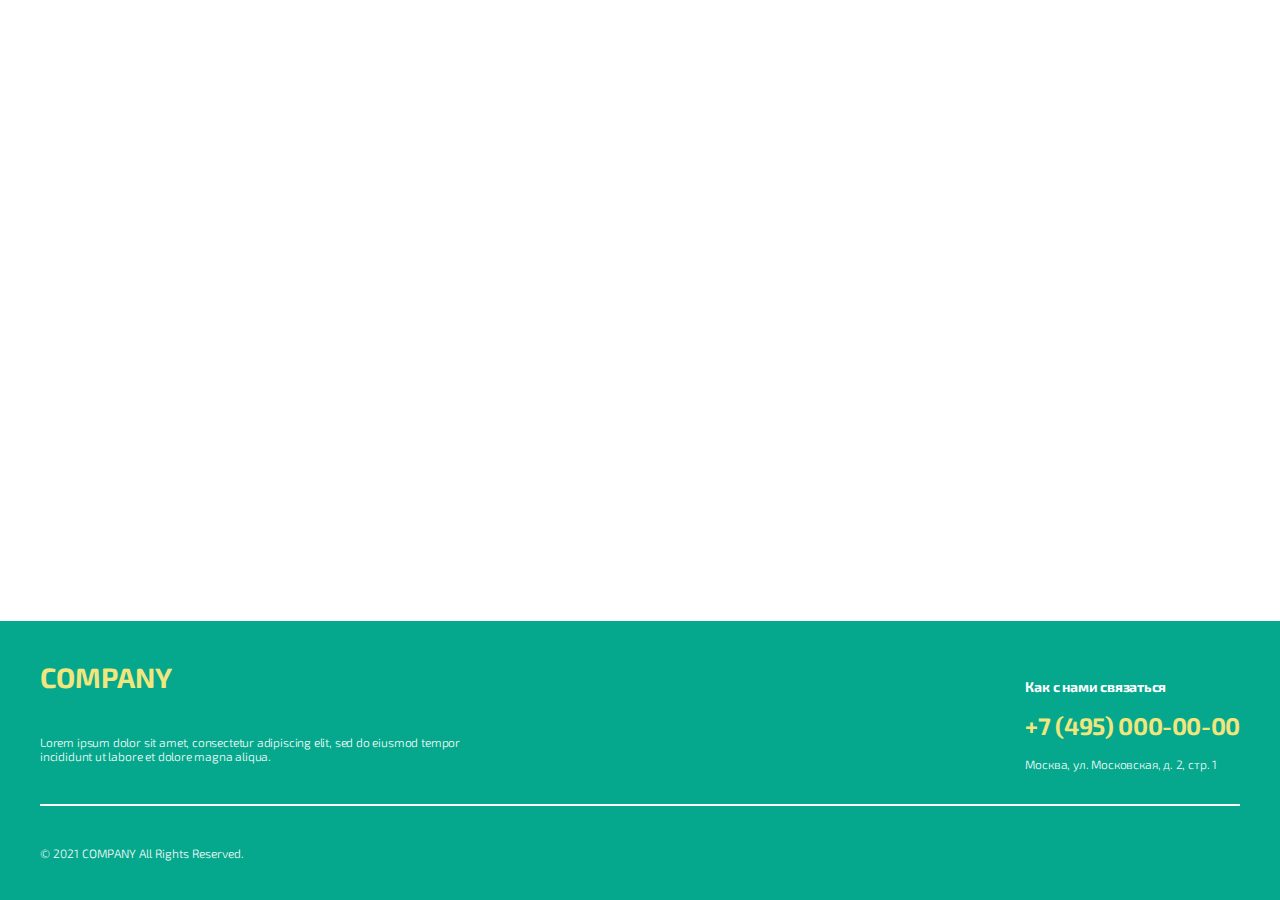
<file: projects/footer/index.html>
<!DOCTYPE html>
<html lang="en">

<head>
    <meta charset="UTF-8">
    <meta http-equiv="X-UA-Compatible" content="IE=edge">
    <meta name="viewport" content="width=device-width, initial-scale=1.0">
    <title>Document</title>
    <link rel="stylesheet" href="style.css">
</head>

<body>
    <div class="wrapper">
        <main class="main"></main>
        <footer class="footer">
            <div class="footer__top">
                <div class="footer__left">
                    <a class="logo">COMPANY</a>
                    <div class="text">Lorem ipsum dolor sit amet, consectetur adipiscing elit, sed do eiusmod tempor
                        incididunt ut labore et dolore magna aliqua. </div>
                </div>
                <div class="footer__right">
                    <div class="contact">
                        Как с нами связаться
                    </div>
                    <a class="phone">+7 (495) 000-00-00</a>
                    <div class="address">
                        Москва, ул. Московская, д. 2, стр. 1
                    </div>
                </div>
            </div>
            <div class="footer__bottom">
                © 2021 COMPANY All Rights Reserved.
            </div>
        </footer>
    </div>
</body>

</html>
</file>
<file: projects/footer/style.css>
@import url('https://fonts.googleapis.com/css2?family=Exo+2:ital,wght@0,100..900;1,100..900&display=swap');

* {
    margin: 0;
    padding: 0;
}

html,
body {
    font-family: 'Exo 2', sans-serif;
    height: 100%;
}

.wrapper {
    display: flex;
    flex-direction: column;
    min-height: 100%;
}

.main {
    flex: 1 0 auto;
}

.footer {
    flex: 0 0 auto;
    padding: 40px;
    background-color: #05A88D;
}

.footer__top {
    border-bottom: 2px solid white;
    display: flex;
    justify-content: space-between;
}

.footer__left {
    max-width: 437px;
    margin-bottom: 40px;
}

.logo {
    font-size: 28px;
    line-height: 33.6px;
    color: #F1E67D;
    font-weight: 700;
}

.text {
    margin-top: 40px;
    font-size: 12px;
    line-height: 14.4px;
    letter-spacing: -0.015em;
    color: white;
    font-weight: 300;
}

.contact {
    margin-top: 18px;
    font-weight: 700;
    font-size: 14px;
    line-height: 16.8px;
    letter-spacing: -0.015em;
    color: white;
    margin-bottom: 16px;
}

.phone {
    font-weight: 700;
    font-size: 24px;
    line-height: 28.8px;
    letter-spacing: -0.015em;
    color: #F1E67D;
}

.address {
    margin-top: 16px;
    font-weight: 300;
    font-size: 12px;
    line-height: 14.4px;
    letter-spacing: -0.015em;
    color: white;
}

.footer__bottom {
    font-weight: 300;
    font-size: 12px;
    line-height: 14.4px;
    letter-spacing: -1.5%;
    color: #ffffff;
    margin-top: 40px;
}
</file>
